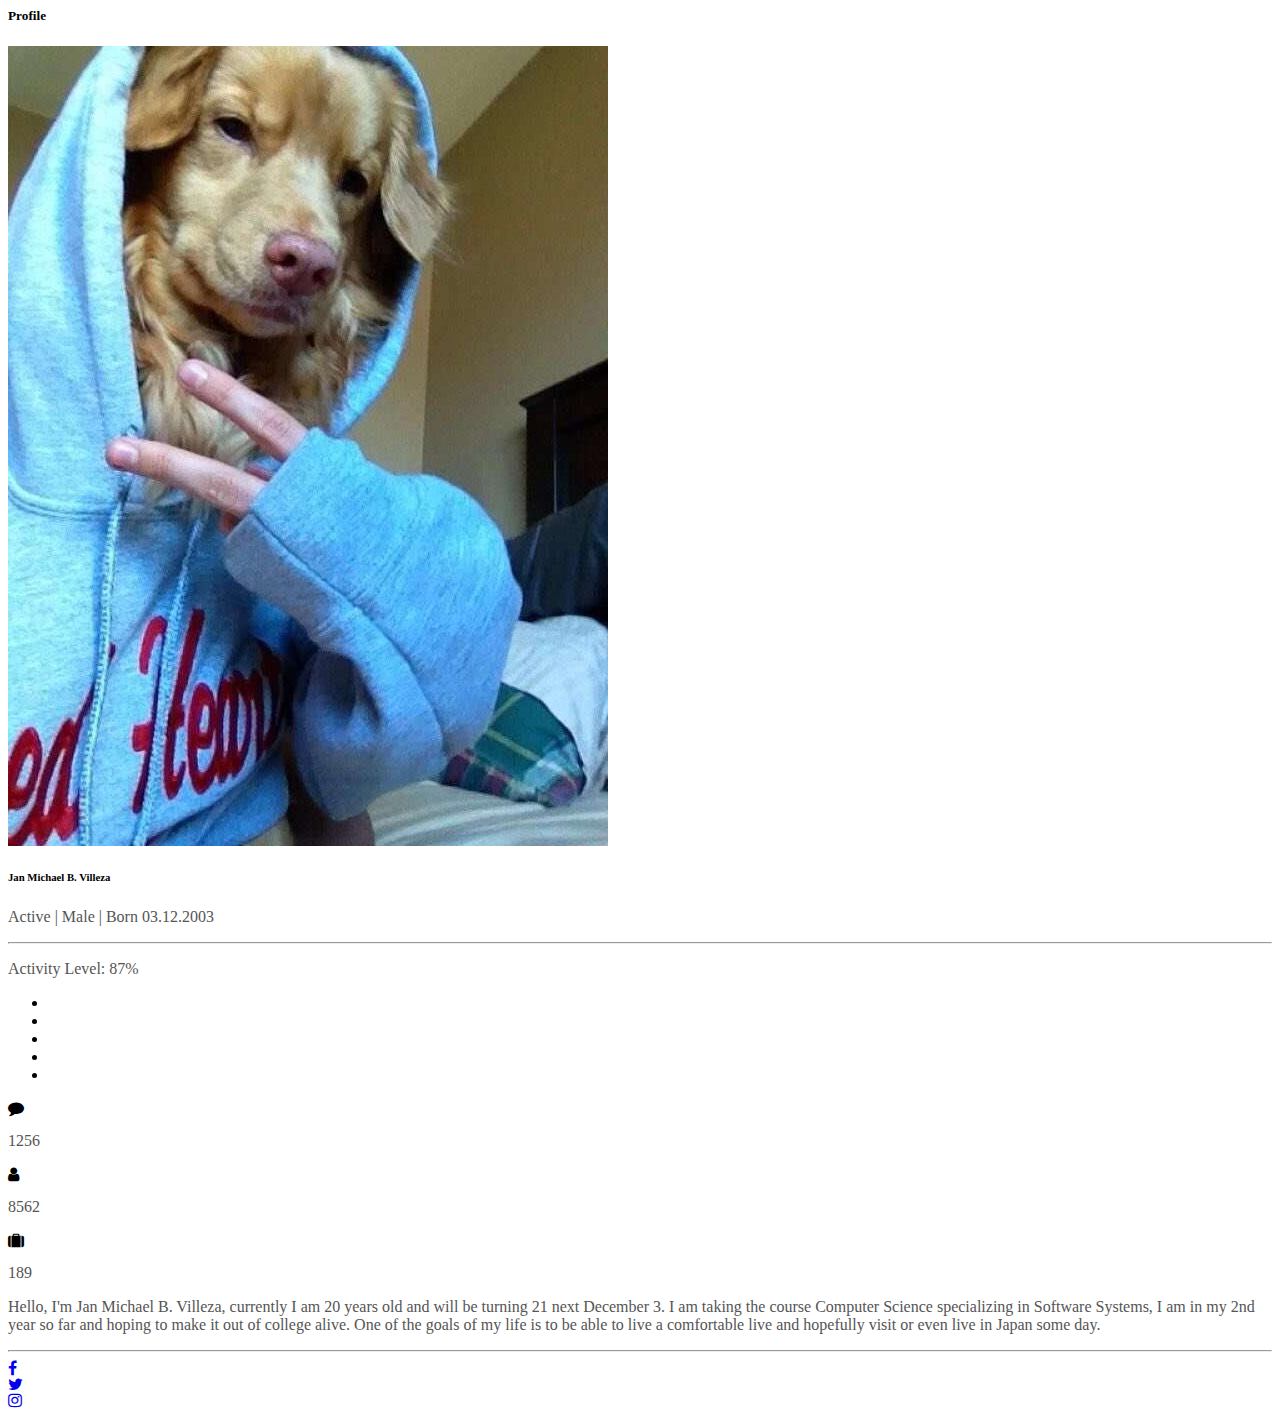
<file: week3/webprog.html>
<html lang="en">
    <head>
        <meta charset="UTF-8">
        <meta name="viewport" content="width=device-width, initial-scale=1.0">
        <link href="style.css" rel="stylesheet">
        <link href="https://maxcdn.bootstrapcdn.com/font-awesome/4.3.0/css/font-awesome.min.css" rel="stylesheet">
        <title>Profile Card</title>
    </head>
    <body>
        <div class="page-container">
<link href="style.css" rel="stylesheet">
<link href="https://maxcdn.bootstrapcdn.com/font-awesome/4.3.0/css/font-awesome.min.css" rel="stylesheet">
<div class="container">
    <div class="row">
        <div class="col-md-4">
            <div class="card user-card">
                <div class="card-header">
                    <h5>Profile</h5>
                </div>
                <div class="card-block">
                    <div class="user-image">
                        <img src="dawg.jpg" alt="User-Profile-Image" class="img-radius">
                    </div>
                    <h6 class="f-w-600 m-t-25 m-b-10">Jan Michael B. Villeza</h6>
                    <p class="text-muted">Active | Male | Born 03.12.2003</p>
                    <hr>
                    <p class="text-muted m-t-15">Activity Level: 87%</p>
                    <ul class="list-unstyled activity-leval">
                        <li class="active"></li>
                        <li class="active"></li>
                        <li class="active"></li>
                        <li></li>
                        <li></li>
                    </ul>
                    <div class="bg-c-blue counter-block m-t-10 p-20 i">
                        <div class="row">
                            <div class="col-4 text-right">
                                <i class="fa fa-comment"></i>
                                <p>1256</p>
                            </div>
                            <div class="col-4 text-right">
                                <i class="fa fa-user"></i>
                                <p>8562</p>
                            </div>
                            <div class="col-4 text-right">
                                <i class="fa fa-suitcase"></i>
                                <p>189</p>
                            </div>
                        </div>
                    </div>
                    
                    <p class="m-t-15 text-muted">Hello, I'm Jan Michael B. Villeza, currently I am 20 years old and will be turning 21 next December 3.
                        I am taking the course Computer Science specializing in Software Systems, I am in my 2nd year so far and hoping to make it out of college alive.
                        One of the goals of my life is to be able to live a comfortable live and hopefully visit or even live in Japan some day.
                    </p>
                    <hr>
                    <div class="row justify-content-center user-social-link">
                        <div class="col-4 text-center d-flex flex-column align-items-center">
                            <a href="https://www.facebook.com/janmichael.villeza/">
                                <i class="fa fa-facebook text-facebook"></i>
                            </a>
                        </div>
                        <div class="col-4 text-center d-flex flex-column align-items-center">
                            <a href="https://x.com/jmvlza?s=09e">
                                <i class="fa fa-twitter text-twitter"></i>
                            </a>
                        </div>
                        <div class="col-4 text-center d-flex flex-column align-items-center">
                            <a href="https://instagram.com/jmvlza?igshid=MzMyNGUyNmU2YQ==">
                                <i class="fa fa-instagram text-instagram"></i>
                            </a>
                        </div>
                    </div>                                                                    
                </div>
            </div>
        </div>
	</div>
</div>
</div>
</body>
</html>
</file>
<file: week3/style.css>
<<<<<<< HEAD
<<<<<<< HEAD
=======
>>>>>>> c5a8509ba1aa8db3e93d54feb464f25a1eee0af5
*, *::before , *::after {
  margin: 0;
  padding: 0;
  box-sizing: border-box;
}

<<<<<<< HEAD
body {
  min-height: 100vh;
  font-size: 21px;
  line-height: 1.3;
  overflow: hidden;
}

.wrapper {
  width: 300%;
  height: 100%;
  display: flex;
  flex-wrap: nowrap;
  background-color: #c8bca4;
}

section {
  width: 100%;
  height: 100vh;
  overflow: hidden;
}

.mask {
  position: absolute;
  z-index: 5;
  width: 100%;
  height: 100%;
  top: 0;
  left: 0;
  background-position: center;
  background-size: cover;
  padding: 3rem;
}

.me .mask {
  background-image: url(mask.png);
}

button {
  border: 1px solid #000000;
  color: #000000;
  padding: 0.75rem 2rem;
  font-weight: 700;
  font-size: 1rem;
  background: transparent;
  cursor: pointer;
  position: absolute;
  bottom: 4rem;
  left: 50%;
  transform: translateX(-50%);
  border-radius: 0.25rem;
  transition: all 0.5s ease;
}

button:hover {
  background: #fff;
  color: #333;
}

.close {
  width: 3rem;
  height: 3rem;
  color: #999;
  position: absolute;
  top: 3rem;
  right: 3rem;
  cursor: pointer;
  z-index: 4;
}

.inner {
  overflow: hidden;
  position: absolute;
  top: 0;
  left: 0;
  width: 100%;
  height: 100%;
  z-index: 2;
}

.bg {
  width: 100%;
  height: 100%;
  top: 0;
  left: 0;
  z-index: -1;
  position: absolute;
  background-position: center;
  background-repeat: no-repeat;
  background-size: 800px;
}

.me .bg {
  background-image: url(transparentalhaitham1.png);
  background-color: #c8bca4;
}

.text {
  position: absolute;
  top: 0;
  left: 100%;
  width: 50%;
  height: 100%;
  z-index: 2;
  display: flex;
  align-items: center;
  background: #fff;
}

.text .box {
  padding: 4rem;
  margin: 0 auto;
  max-width: 1000px;
}

h3 {
  font-size: 4rem;
  margin-bottom: 1.5rem;
}

p {
  color: #555;
  margin-bottom: 1rem;
}

.transition .mask {
  transition: transform 1s ease, opacity 1s ease;
}

.animate .mask {
  transform: scale(10);
  opacity: 0;
}

.transition .bg {
  transition: background-position 1s ease;
}

.animate .bg {
  background-position: left;
}

.transition .text {
  transition: left 1s ease;
}

.animate .text {
  left: 50%;
}

.animate-completed .mask {
  display: none;
}


=======
=======
>>>>>>> c5a8509ba1aa8db3e93d54feb464f25a1eee0af5
body {
  min-height: 100vh;
  font-size: 21px;
  line-height: 1.3;
  overflow: hidden;
}

.wrapper {
  width: 300%;
  height: 100%;
  display: flex;
  flex-wrap: nowrap;
  background-color: #c8bca4;
}

section {
  width: 100%;
  height: 100vh;
  overflow: hidden;
}

.mask {
  position: absolute;
  z-index: 5;
  width: 100%;
  height: 100%;
  top: 0;
  left: 0;
  background-position: center;
  background-size: cover;
  padding: 3rem;
}

.me .mask {
  background-image: url(mask.png);
}

button {
  border: 1px solid #000000;
  color: #000000;
  padding: 0.75rem 2rem;
  font-weight: 700;
  font-size: 1rem;
  background: transparent;
  cursor: pointer;
  position: absolute;
  bottom: 4rem;
  left: 50%;
  transform: translateX(-50%);
  border-radius: 0.25rem;
  transition: all 0.5s ease;
}

button:hover {
  background: #fff;
  color: #333;
}

.close {
  width: 3rem;
  height: 3rem;
  color: #999;
  position: absolute;
  top: 3rem;
  right: 3rem;
  cursor: pointer;
  z-index: 4;
}

.inner {
  overflow: hidden;
  position: absolute;
  top: 0;
  left: 0;
  width: 100%;
  height: 100%;
  z-index: 2;
}

.bg {
  width: 100%;
  height: 100%;
  top: 0;
  left: 0;
  z-index: -1;
  position: absolute;
  background-position: center;
  background-repeat: no-repeat;
  background-size: 800px;
}

.me .bg {
  background-image: url(transparentalhaitham1.png);
  background-color: #c8bca4;
}

.text {
  position: absolute;
  top: 0;
  left: 100%;
  width: 50%;
  height: 100%;
  z-index: 2;
  display: flex;
  align-items: center;
  background: #fff;
}

.text .box {
  padding: 4rem;
  margin: 0 auto;
  max-width: 1000px;
}

h3 {
  font-size: 4rem;
  margin-bottom: 1.5rem;
}

p {
  color: #555;
  margin-bottom: 1rem;
}

.transition .mask {
  transition: transform 1s ease, opacity 1s ease;
}

.animate .mask {
  transform: scale(10);
  opacity: 0;
}

.transition .bg {
  transition: background-position 1s ease;
}

.animate .bg {
  background-position: left;
}

.transition .text {
  transition: left 1s ease;
}

.animate .text {
  left: 50%;
}

.animate-completed .mask {
  display: none;
}


<<<<<<< HEAD
  }
>>>>>>> 369e691b27436ac8d25326ba1296377b3d050640
=======
>>>>>>> c5a8509ba1aa8db3e93d54feb464f25a1eee0af5
  .container {
    width: 100vw;
    height: 100vh;

    display: grid;

    grid-template-columns: repeat(3, 1fr);
    grid-template-rows: 135px 100px 50px 100px 300px;
    gap: 10px;

    padding: 25px;
    box-sizing: border-box;
  }

<<<<<<< HEAD
<<<<<<< HEAD
  .header {
=======

  .header {

>>>>>>> 369e691b27436ac8d25326ba1296377b3d050640
=======
  .header {
>>>>>>> c5a8509ba1aa8db3e93d54feb464f25a1eee0af5
    grid-column-start: 1;
    grid-column-end: 4;
    border: 5px solid black;
  }

  .header img {
    width: 100%;
    height: 100%;
    object-fit: cover;
  }

  .content-title {
    grid-column-start: 1;
    grid-column-end: 4;
    text-align: center;
  }
  
  .title {
    align-items: center;
    justify-content: center;
    font-size: 80px;
    font-family: 'Playfair Display', serif;
    text-transform: uppercase;
    font-weight: 900;
    
  }
  
  .content-large {
    grid-column-start: 1;
    grid-column-end: 3;
    grid-row-start: 3;
    grid-row-end: 6;
    border: 3px solid black;
  }

  .content-large img {
    width: 100%;
    height: 100%;
    object-fit: cover;
  }

  .content-small {
    grid-column-start: 3;
    grid-column-end: 4;
  }
  
  .Sumeru {
    font-family: 'Times New Roman', Times, serif;
    text-align: right;
    font-size: 50px;
  }

  .content-small2 {
    grid-column-start: 3;
    grid-column-end: 4;
<<<<<<< HEAD
<<<<<<< HEAD
    border: 3px solid black;
=======
    border: 2px solid black;
>>>>>>> 369e691b27436ac8d25326ba1296377b3d050640
=======
    border: 3px solid black;
>>>>>>> c5a8509ba1aa8db3e93d54feb464f25a1eee0af5
  }

  .content-small2 img {
    width: 100%;
    height: 100%;
    object-fit: cover;
  }

  .content-small3 {
    grid-column-start: 3;
    grid-column-end: 4;
    border: 3px solid black;
  }

  .content-small3 img {
    width: 100%;
    height: 100%;
    object-fit: cover;
  }

  .container2 {
    width: 100vw;
    height: 100vh;

    display: grid;

    grid-template-columns: 100px 1fr 1fr 1fr;
    grid-template-rows: 350px 235px 135px;
    gap: 10px;

    padding: 10px;
    box-sizing: border-box;
  }


  .content-horizontal {
    grid-column-start: 1;
    grid-column-end: 2;
    grid-row-start: 1;
    grid-row-end: 4;
    margin-right: 20px;
<<<<<<< HEAD
<<<<<<< HEAD
    border: 2px solid black;
=======
    border: 1px solid black;
>>>>>>> 369e691b27436ac8d25326ba1296377b3d050640
=======
    border: 2px solid black;
>>>>>>> c5a8509ba1aa8db3e93d54feb464f25a1eee0af5
  }

  .content-horizontal img {
    width: 100%;
    height: 100%;
    object-fit: cover;
  }

  .content-large2 {
    grid-column-start: 2;
<<<<<<< HEAD
<<<<<<< HEAD
    grid-column-end: 5;
    grid-row-start: 1;
    grid-row-end: 2;
    border: 4px solid black;
  }

  .content-large2 img {
    width: 100%;
    height: 100%;
    object-fit: cover;
  }
=======
    grid-column-end: 3;
    grid-row-start: 1;
    grid-row-end: 2;
    padding: 10px;
    border: 1px solid black;
  }

  .content-large2a {
    grid-column-start: 3;
=======
>>>>>>> c5a8509ba1aa8db3e93d54feb464f25a1eee0af5
    grid-column-end: 5;
    grid-row-start: 1;
    grid-row-end: 2;
    border: 4px solid black;
  }

<<<<<<< HEAD
>>>>>>> 369e691b27436ac8d25326ba1296377b3d050640
=======
  .content-large2 img {
    width: 100%;
    height: 100%;
    object-fit: cover;
  }
>>>>>>> c5a8509ba1aa8db3e93d54feb464f25a1eee0af5

  .content-medium2 {
    grid-column-start: 2;
    grid-column-end: 3;
    grid-row-start: 2;
    grid-row-end: 3;
  }

  .content-medium2a {
    grid-column-start: 3;
    grid-column-end: 5;
    grid-row-start: 2;
    grid-row-end: 3;
    padding: 10px;
    border: 1px solid black;
  }

  .content-smallpage2 {
    grid-column-start: 2;
    grid-column-end: 4;
    grid-row-start: 3;
    grid-row-end: 4;
<<<<<<< HEAD
<<<<<<< HEAD
    border: 3px solid black;
  }

  .content-smallpage2 img {
    width: 100%;
    height: 100%;
    object-fit: cover;
  }
=======
    padding: 10px;
    border: 1px solid black;
  }

  .container3 {
    width: 100vw;
    height: 100vh;

    display: grid;

    grid-template-columns: 500px 475px 1fr 1fr;
    grid-template-rows: 300px 235px 170px;
    gap: 10px;

    padding: 10px;
    box-sizing: border-box;
  }


  .content-large3 {
    grid-row-start: 1;
    grid-row-end: 4;
    padding: 10px;
    border: 1px solid black;
  }
  
  .content-medium3 {
    grid-row-start: 1;
    grid-row-end: 2;
    padding: 10px;
    border: 1px solid black;
  }

  .content-medium3a {
    grid-row-start: 2;
    grid-row-end: 3;
  }

  .content-medium3b {
    grid-row-start: 3;
    grid-row-end: 4;
    padding: 10px;
    border: 1px solid black;
  }


  .content-horizontal3 {
    grid-row-start: 1;
    grid-row-end: 4;
    padding: 10px;
    border: 1px solid black;
  }

  .content-horizontal3a {
    grid-row-start: 1;
    grid-row-end: 4;
    padding: 10px;
    border: 1px solid black;
  }
>>>>>>> 369e691b27436ac8d25326ba1296377b3d050640
=======
    border: 3px solid black;
  }

  .content-smallpage2 img {
    width: 100%;
    height: 100%;
    object-fit: cover;
  }
>>>>>>> c5a8509ba1aa8db3e93d54feb464f25a1eee0af5
</file>
